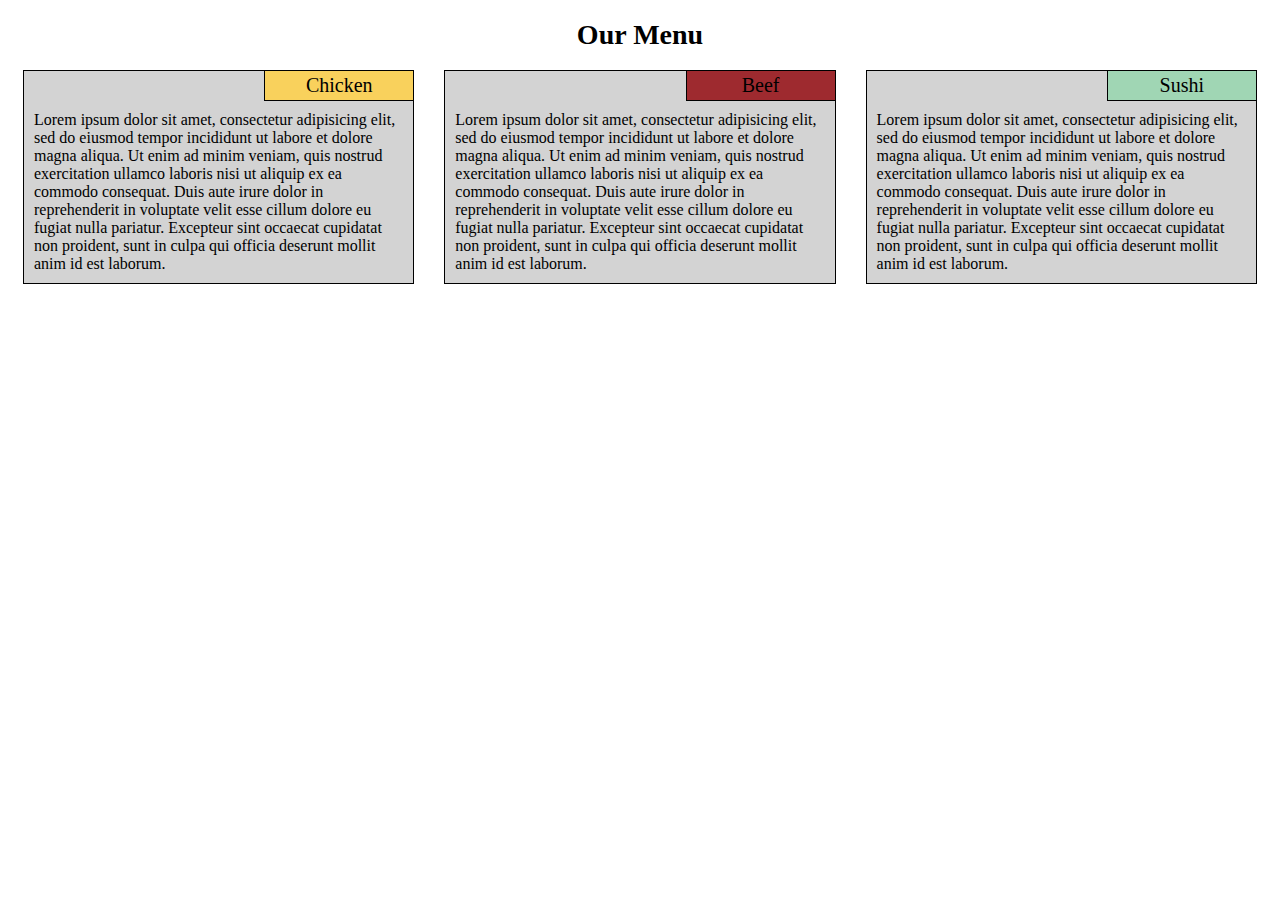
<file: index.html>
<!DOCTYPE html>
<html>
<head>
	<meta charset="utf-8">
	<meta name="viewport" content="width=device-width, initial-scale=1">
	<title>Assignment Solurtion for Module 2</title>
	<link rel="stylesheet" href="style.css">
</head>
<body>
	<h1>Our Menu</h1>
	<div class="row">
		<div class="col-lg-4 col-md-6">
			<div class="menu-item">
			<div id="chicken" class="menu-name">Chicken</div>
			<p>Lorem ipsum dolor sit amet, consectetur adipisicing elit, sed do eiusmod
			tempor incididunt ut labore et dolore magna aliqua. Ut enim ad minim veniam,
			quis nostrud exercitation ullamco laboris nisi ut aliquip ex ea commodo
			consequat. Duis aute irure dolor in reprehenderit in voluptate velit esse
			cillum dolore eu fugiat nulla pariatur. Excepteur sint occaecat cupidatat non
			proident, sunt in culpa qui officia deserunt mollit anim id est laborum.</p>
		</div>
		</div>
		<div class="col-lg-4 col-md-6">
			<div class="menu-item">
			<div id="beef" class="menu-name">Beef</div>
			<p>Lorem ipsum dolor sit amet, consectetur adipisicing elit, sed do eiusmod
			tempor incididunt ut labore et dolore magna aliqua. Ut enim ad minim veniam,
			quis nostrud exercitation ullamco laboris nisi ut aliquip ex ea commodo
			consequat. Duis aute irure dolor in reprehenderit in voluptate velit esse
			cillum dolore eu fugiat nulla pariatur. Excepteur sint occaecat cupidatat non
			proident, sunt in culpa qui officia deserunt mollit anim id est laborum.</p>
		</div>
		</div>
		<div class="col-lg-4 col-md-12">
			<div class="menu-item">
			<div id="sushi" class="menu-name">Sushi</div>
			<p>Lorem ipsum dolor sit amet, consectetur adipisicing elit, sed do eiusmod
			tempor incididunt ut labore et dolore magna aliqua. Ut enim ad minim veniam,
			quis nostrud exercitation ullamco laboris nisi ut aliquip ex ea commodo
			consequat. Duis aute irure dolor in reprehenderit in voluptate velit esse
			cillum dolore eu fugiat nulla pariatur. Excepteur sint occaecat cupidatat non
			proident, sunt in culpa qui officia deserunt mollit anim id est laborum.</p>
		</div>
		</div>
	</div>
</body>
</html>
</file>
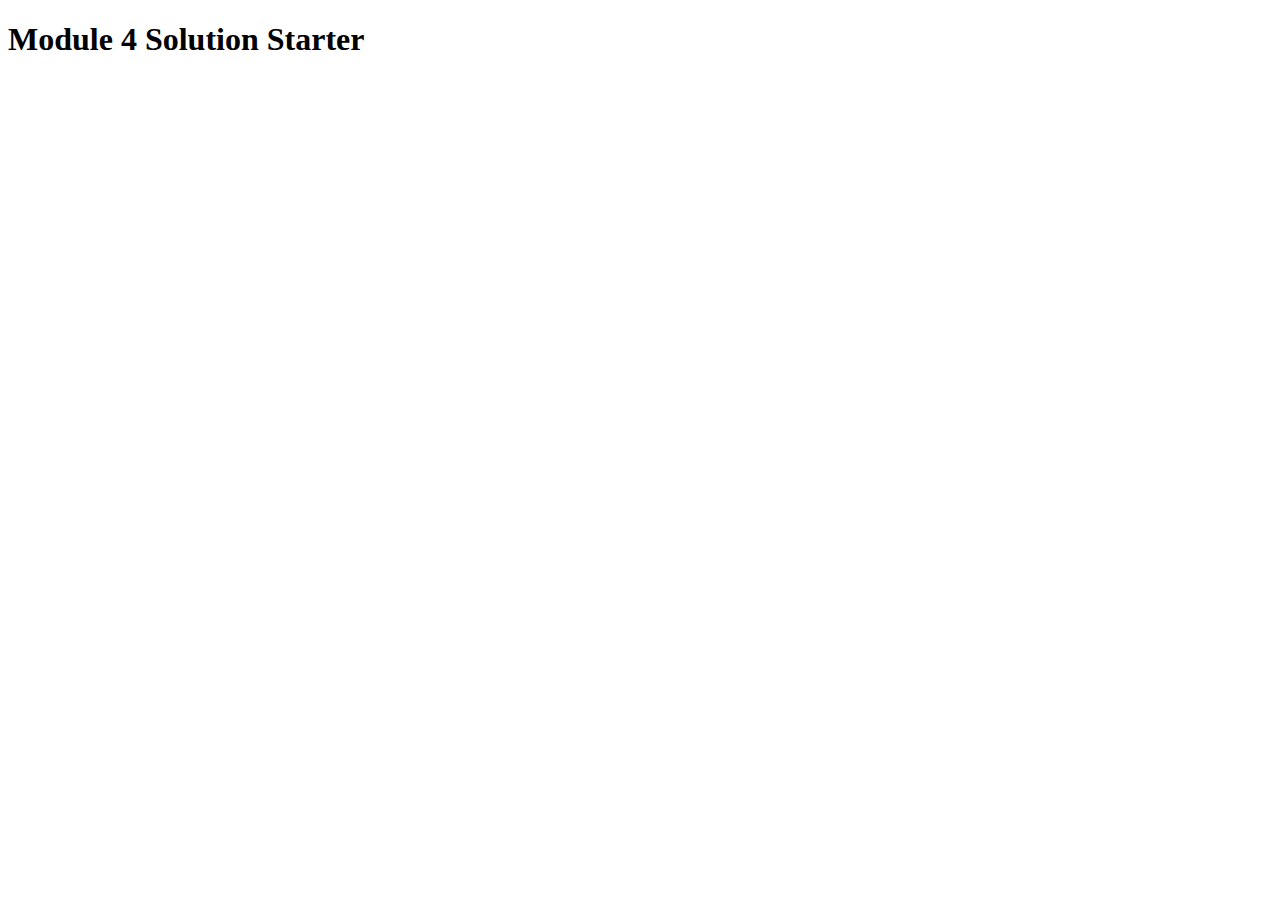
<file: module4-solution/index.html>
<!DOCTYPE html>
<html>
<head>
  <meta charset="utf-8">
  <title>Module 4 Solution Starter</title>
  <script>
    var names = []; // DO NOT REMOVE
  </script>
  <script src="js/SpeakHello.js"></script>
  <script src="js/SpeakGoodBye.js"></script>
  <script src="js/script.js"></script>
</head>
<body>
  <h1>Module 4 Solution Starter</h1>
</body>
</html>
</file>
<file: style.css>
* {
	box-sizing: border-box;
	font-family: Georgia, serif ;
}

h1 {
	text-align: center;
	font-size: 175%;
}

p {
	clear: right;
	padding: 10px;
	margin-bottom: 0px;
}

.menu-item {
	border-style: solid;
	border-width: 1px;
	border-color: black;
	margin-bottom: 20px;
	background-color: #D3D3D3;
	margin-right: 15px;
	margin-left: 15px;
}

.menu-name {
	float: right;
	border-style: solid;
	border-width: 1px;
	padding: 3px;
	background-color: pink;
	box-sizing: border-box;
	margin-right: -1px;
	margin-top: -1px;
	width: 150px;
	text-align: center;
	font-size: 125%;
}

.row {
	width: 100%;
}

#chicken {
	background-color: #F9D15C;
}

#beef {
	background-color: #9E2A2F;
}

#sushi {
	background-color: #A0D6B4;
}

@media (min-width: 992px) {
	.col-lg-4 {
		float: left;
		width: 33.33%;
	}
}

@media (min-width: 768px) and (max-width: 991px) {
	.col-md-6, .col-md-12 {
		float: left;
	}
	.col-md-6 {
		width: 50%;
	}
	.col-md-12 {
		width: 100%;
	}
}

@media (max-width: 767px) {
	section {

	}
}
</file>
